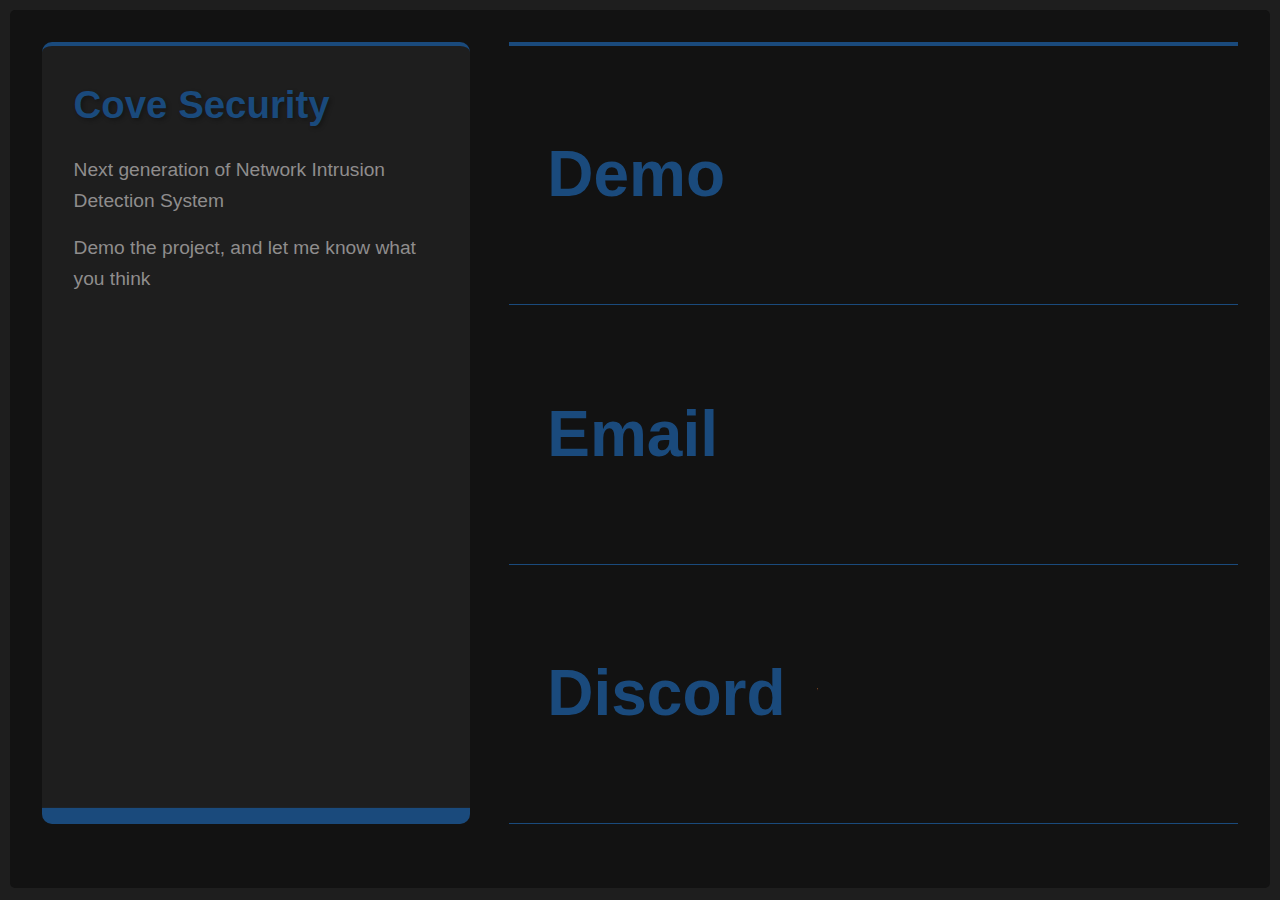
<file: docs/index.html>
<!DOCTYPE html>
<html lang="en">
  <head>
    <!-- Site designed for Drop by the team at 
    ███╗   ██╗███████╗████████╗██╗     ██╗███████╗██╗   ██╗
    ████╗  ██║██╔════╝╚══██╔══╝██║     ██║██╔════╝╚██╗ ██╔╝
    ██╔██╗ ██║█████╗     ██║   ██║     ██║█████╗   ╚████╔╝ 
    ██║╚██╗██║██╔══╝     ██║   ██║     ██║██╔══╝    ╚██╔╝  
    ██║ ╚████║███████╗   ██║   ███████╗██║██║        ██║   
    ╚═╝  ╚═══╝╚══════╝   ╚═╝   ╚══════╝╚═╝╚═╝        ╚═╝    -->
    <meta http-equiv="X-UA-Compatible" content="IE=edge">
    <meta charset="utf-8">
    <meta name="viewport" content="width=device-width, initial-scale=1, minimum-scale=1">

    <!-- The name of your site that shows up in the browser tab -->
    <title>Cove Security</title>

    <!-- Describe what your site is about -->
    <meta name="description" content="Next generation intrusion detection system.">

    <!-- This is the small icon that shows up in the browser tab -->
    <link rel="shortcut icon" href="/images/logo192.png">

    <!-- Styling for this site -->
    <link rel="stylesheet" href="styles.css">
  </head>

  <body>
    <main>
      <section class="about">
        <h1>Cove Security</h1>
        <p>Next generation of Network Intrusion Detection System</p>
        <p>Demo the project, and let me know what you think</p>
        <a href="https://github.com/theodore-brucker/CoveSecurity" class="slide-out">open source</a>
      </section>
      <nav class="links">
        <a href="https://github.com/theodore-brucker/CoveSecurity" class="github-link">
          <strong>Demo</strong>
          <span>with just 3 commands</span>
        </a>
        <a href="mailto:tbrucker@cove-security.com" class="email-link">
          <strong>Email</strong>
          <span>tbrucker@cove-security.com</span>
        </a>
        <a href="https://discord.gg/JUrwaHmuzp" class="discord-link">
          <strong>Discord</strong>
          <span>Join the community today</span>
        </a>
      </nav>
    </main>
  </body>
</html>
</file>
<file: docs/styles.css>
/* Fonts
--------------------------*/
@import url("https://rsms.me/inter/inter-ui.css");

/* Variables
---------------------------*/

:root {
  --deep-blue: #1a4a7c;
  --bright-green: #00CC66;
  --dark-bg: #121212;
  --card-bg: #1e1e1e;
  --text-primary: #8f8d8d;
  --text-secondary: #8f8d8d;
  --error-red: #FF4136;

  --body-border: .6em;
  --body-padding: 3vw;
  --background: var(--dark-bg);
  --background-alt: var(--card-bg);
  --text-color: var(--text-primary);
  --border-color: var(--text-secondary);
}

/* Global
---------------------------*/

*, *::before, *::after {
  box-sizing: border-box;
}

::selection {
  background-color: var(--deep-blue);
  color: var(--text-primary);
}

::selection:hover {
  background-color: var(--bright-green);
  color: var(--dark-bg);
}

html {
  height: 100vh;
  padding: var(--body-border);
  background-color: var(--background-alt);
}

body {
  min-height: calc(100vh - var(--body-border)*2);
  margin: 0;
  padding: 2.5vw 2.5vw 5vw;
  display: flex;
  flex-direction: column;
  gap: 1vw;
  background-color: var(--dark-bg);
  color: var(--text-primary);
  border-radius: 5px;
  font-size: 112.5%;
  font-family: "Inter UI", Helvetica, Arial, sans-serif;
  line-height: 1.4;
}

/* Header
---------------------------*/

header {
  display: flex;
  justify-content: flex-end;
  flex: 1 0 1;
}

/* Main
---------------------------*/

main {
  display: flex;
  flex-direction: column;
  gap: 3vw;
  flex: 1;
}

@media screen and (min-width: 800px) {
  main {
    flex-direction: row;
  }
}

/* About section
---------------------------*/

.about {
  padding: 2rem var(--body-padding);
  flex: 1 0 1;
  border-top: 4px solid var(--deep-blue);
  background-color: var(--card-bg);
  border-radius: 10px;
  transition: transform 0.3s ease, box-shadow 0.3s ease;
  position: relative;
  overflow: hidden;
}

.about:hover {
  transform: translateY(-5px);
  box-shadow: 0 10px 20px rgba(0, 0, 0, 0.2);
}

@media screen and (min-width: 800px) {
  .about {
    padding: 2rem;
    flex: 1;
  }
}

.about > * {
  margin: 0 0 1rem;
  font-size: clamp(1rem, 1.5vw, 1.8rem);
}

.about h1 {
  font-size: clamp(2rem, 3vw, 4rem);
  color: var(--deep-blue);
  transition: color 0.3s ease;
  margin-bottom: 1.5rem;
  text-shadow: 2px 2px 4px rgba(0, 0, 0, 0.3);
}

.about:hover h1 {
  color: var(--bright-green);
}

.about p {
  line-height: 1.6;
}

.about .slide-out {
  position: absolute;
  bottom: 0;
  left: 0;
  width: 100%;
  padding: 1rem var(--body-padding);
  background-color: var(--deep-blue);
  color: var(--text-primary);
  transform: translateY(100%);
  transition: transform 0.3s ease, background-color 0.3s ease, color 0.3s ease;
  font-weight: bold;
  text-align: center;
  text-decoration: none;
  display: block;
}

.about:hover .slide-out {
  transform: translateY(0);
}

.about .slide-out:hover,
.about .slide-out:focus {
  background-color: var(--bright-green);
  color: var(--dark-bg);
}

/* Links section
---------------------------*/

.links {
  display: flex;
  flex-direction: column;
  flex: 2;
  border-top: 4px solid var(--deep-blue);
}

.links > a {
  padding-right: var(--body-padding);
  position: relative;
  overflow: hidden;
  display: flex;
  align-items: center;
  flex: 1;;
  border-bottom: 1px solid var(--deep-blue);
  text-decoration: none;
  font-size: clamp(1.5rem, 5vw, 10rem);
  color: var(--text-color);
  transition: background-color 0.3s ease;
}

.links > a:hover,
.links > a:focus {
  background-color: var(--card-bg);
}

.links > a > strong {
  padding-left: var(--body-padding);
  padding-right: .5em;
  position: relative;
  display: flex;
  align-items: center;
  background-color: var(--background);
  z-index: 2;
  color: var(--deep-blue);
  transition: color 0.3s ease;
}

.links > a > strong:after {
  content: '';
  width: 1px;
  height: 100%;
  position: absolute;
  right: 0;
  top: 50%;
  background-color: var(--deep-blue);
  opacity: 0;
  transition: opacity 100ms ease-in-out;
  transform: translateY(-50%);
}

@media screen and (min-width: 800px) {
  .links > a > strong:after {
    height: 80%;
  }
}

.links > a:hover > strong:after,
.links > a:focus > strong:after {
  opacity: 1;
}

.links > a > span {
  position: relative;
  text-overflow: ellipsis;
  font-size: clamp(1rem, 2vw, 2rem);
  transition: color 0.3s ease, transform 150ms ease-in-out;
  transform: translateX(-100%);
  z-index: 0;
  color: var(--text-secondary);
}

@media (prefers-reduced-motion) {
  .links > a > span {
    transition: none;
  }
}

.links > a:hover > span,
.links > a:focus > span  {
  transform: translateX(1em);
  color: var(--bright-green);
}

.links > a:focus {
  outline: none;
}

.links > a:focus,
.links > a:focus > strong {
  background-color: var(--background-alt);
}

/* Custom link styles */
.github-link:hover,
.github-link:focus,
.email-link:hover,
.email-link:focus,
.discord-link:hover,
.discord-link:focus {
  background-color: rgba(26, 74, 124, 0.1); /* Deep blue with low opacity */
}

.github-link:hover > strong,
.github-link:focus > strong,
.email-link:hover > strong,
.email-link:focus > strong,
.discord-link:hover > strong,
.discord-link:focus > strong {
  color: var(--bright-green);
}

/* Remove any conflicting styles */
.links > a:hover > span,
.links > a:focus > span  {
  color: var(--text-secondary); /* Keep the smaller text color unchanged */
}
</file>
